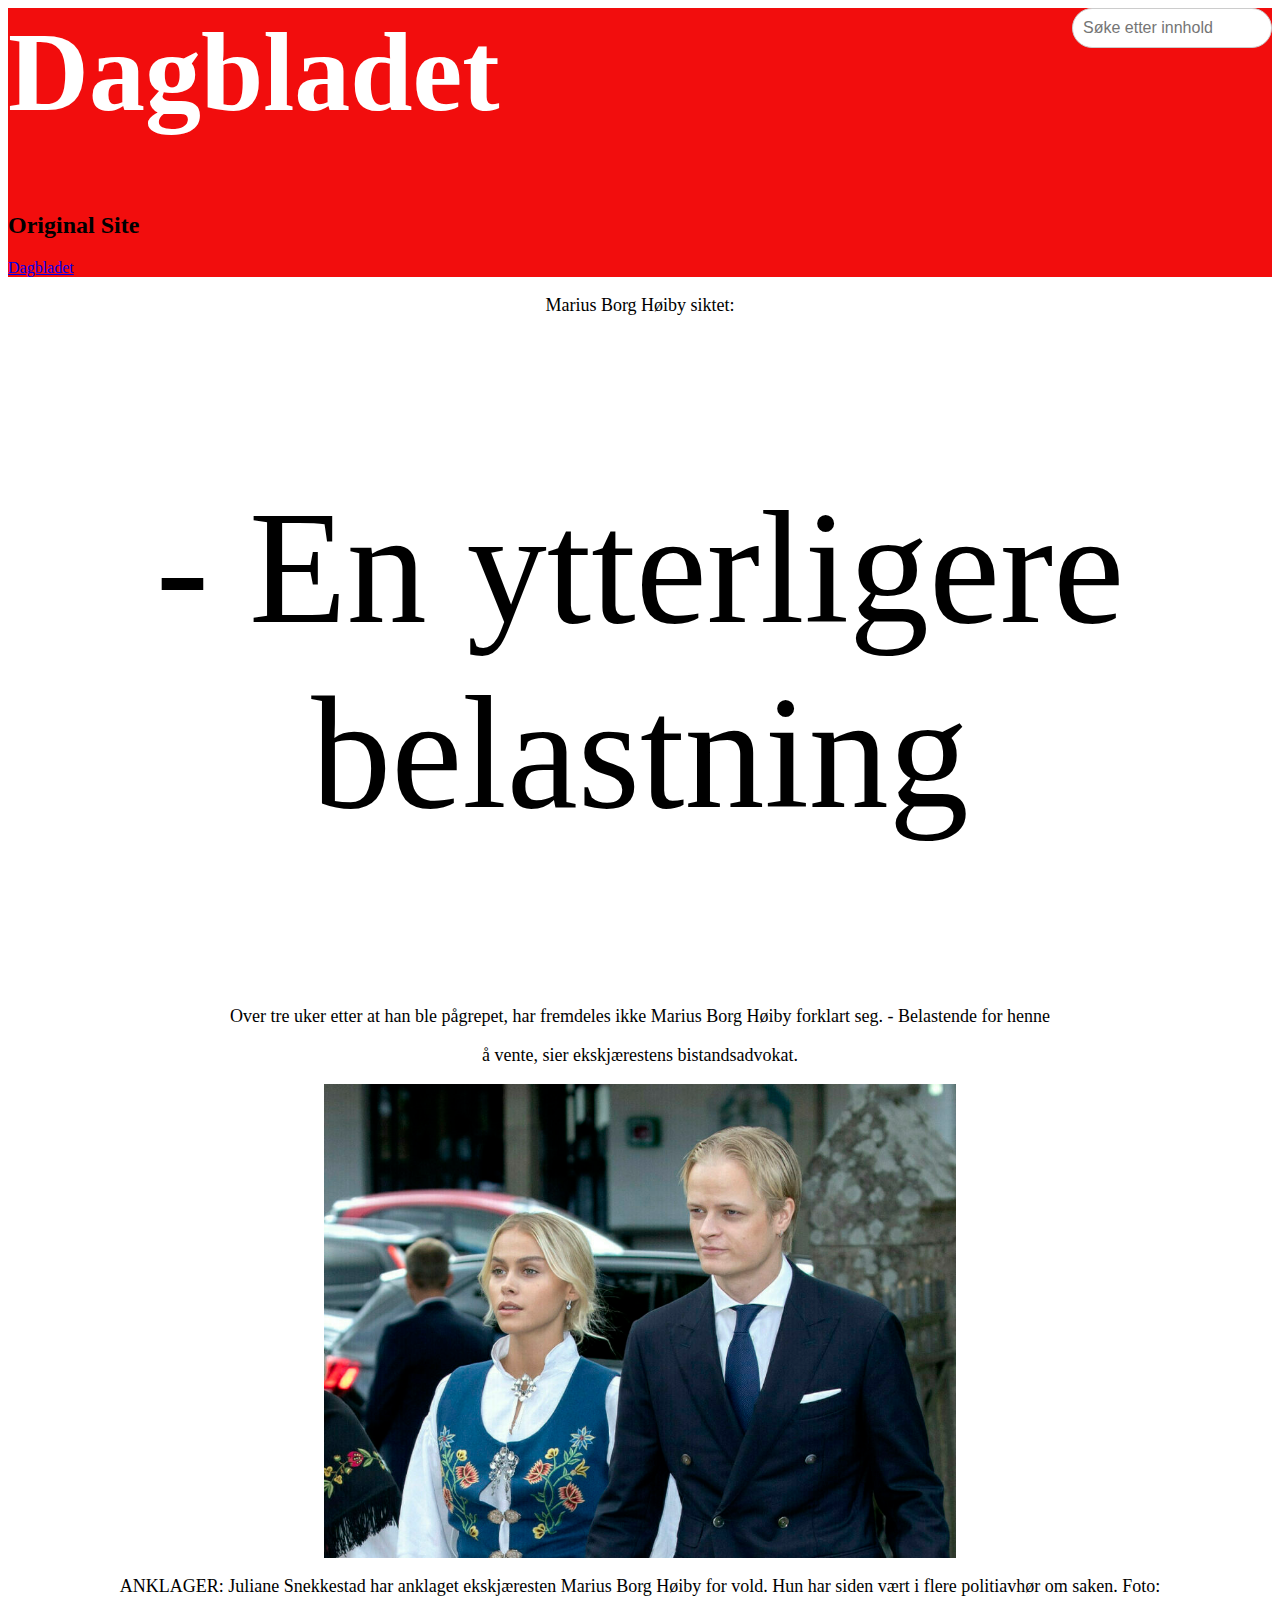
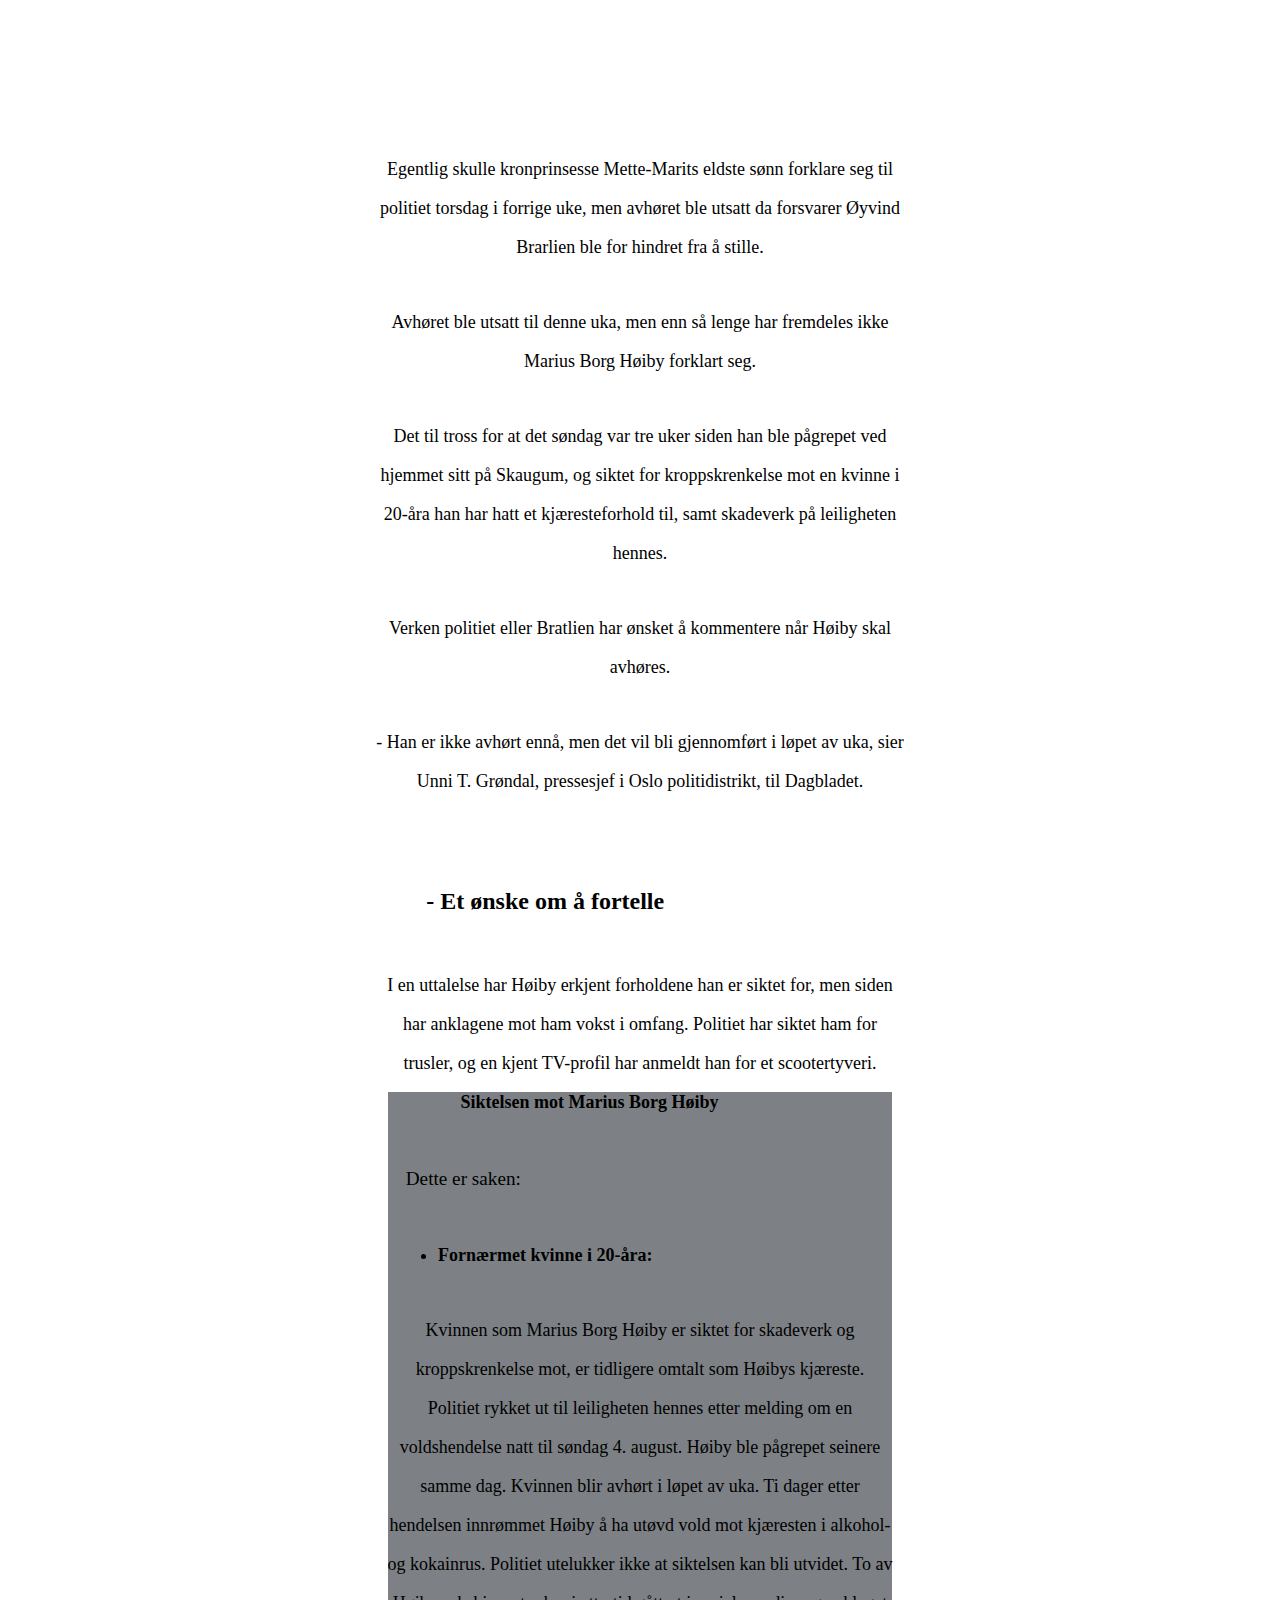
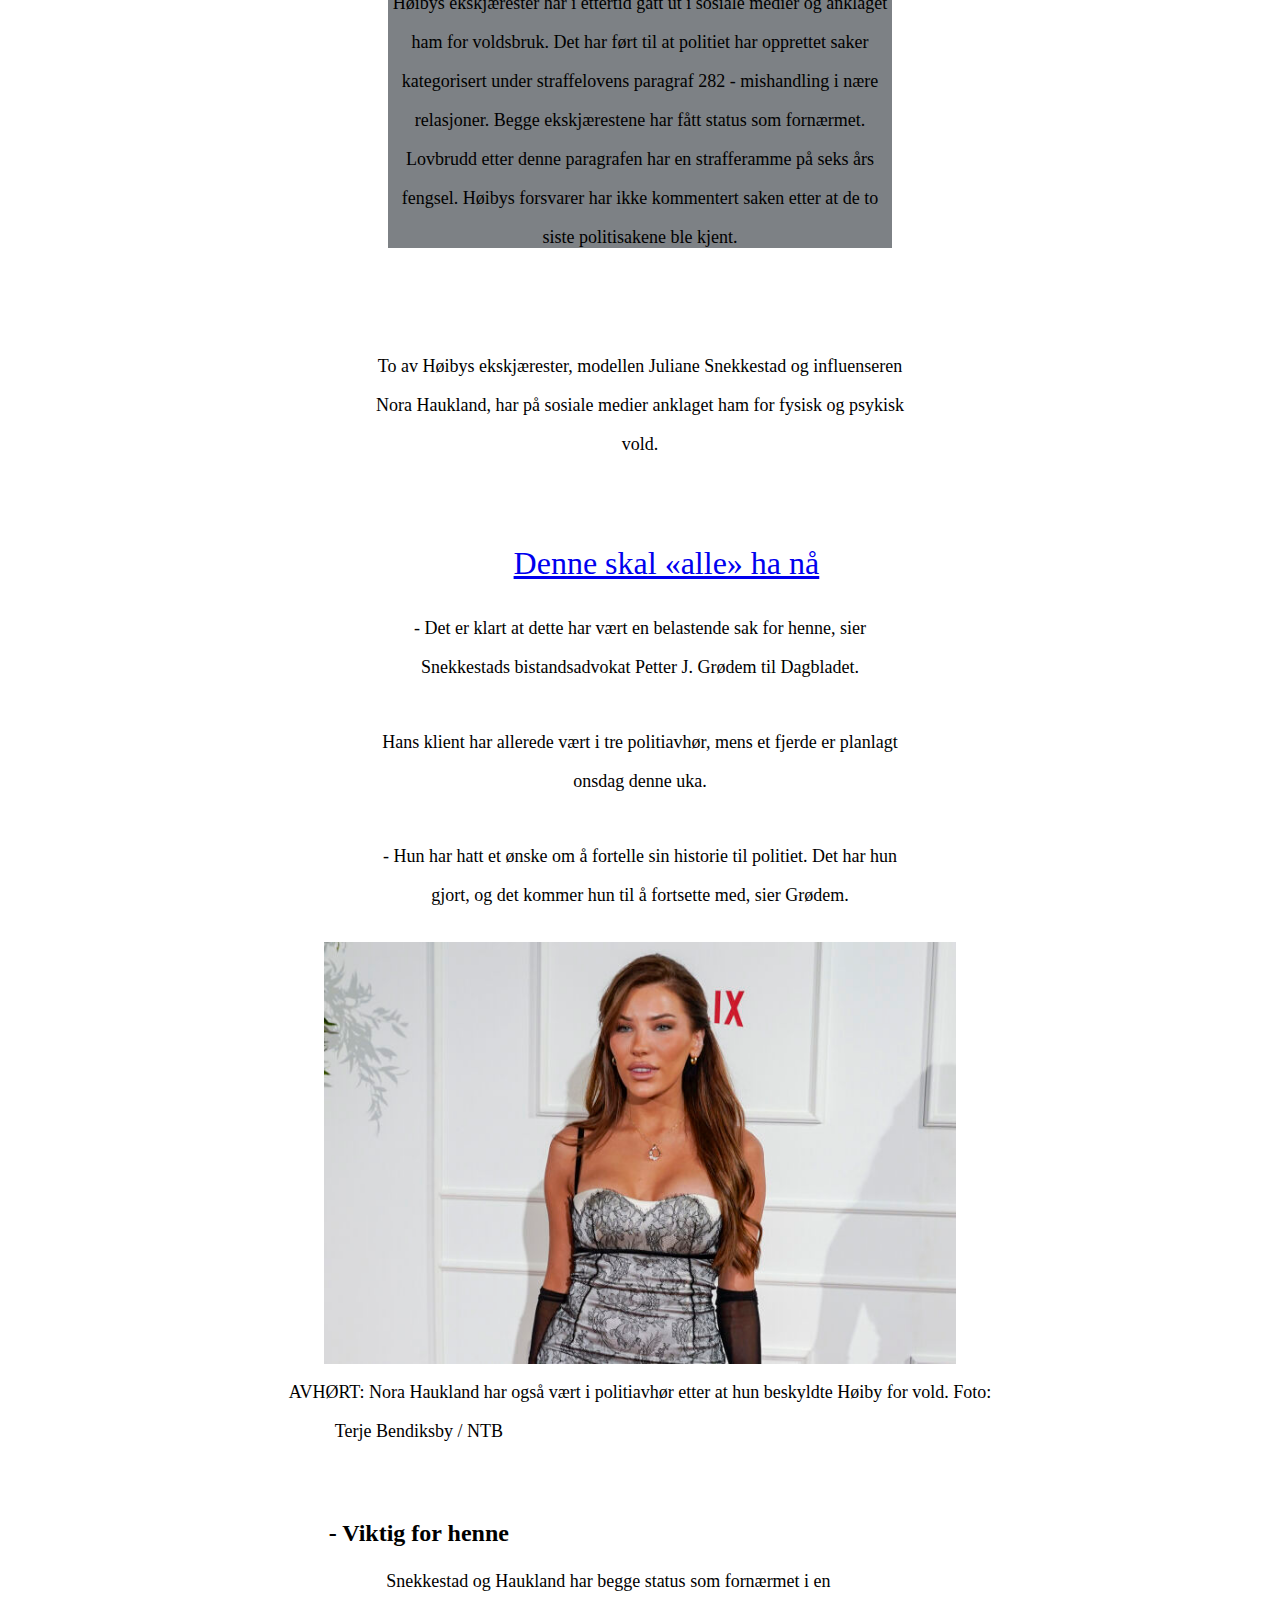
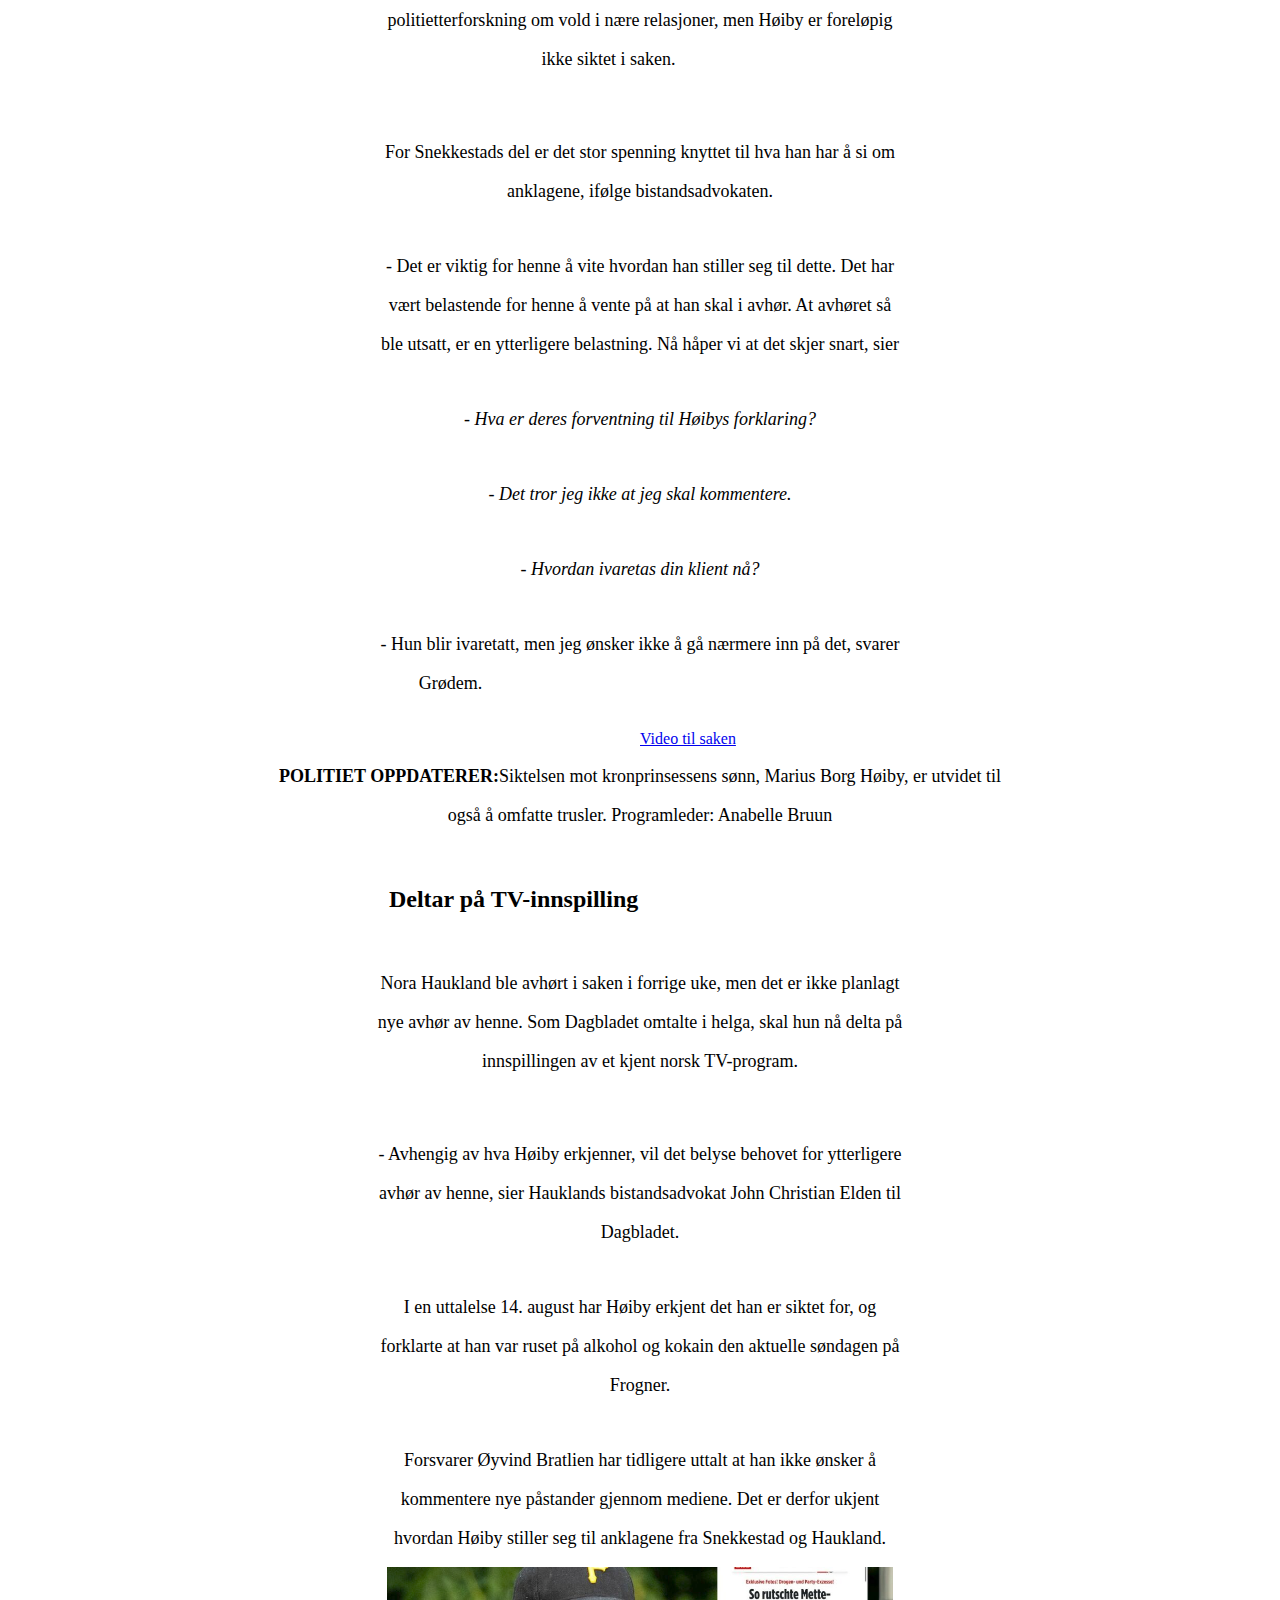
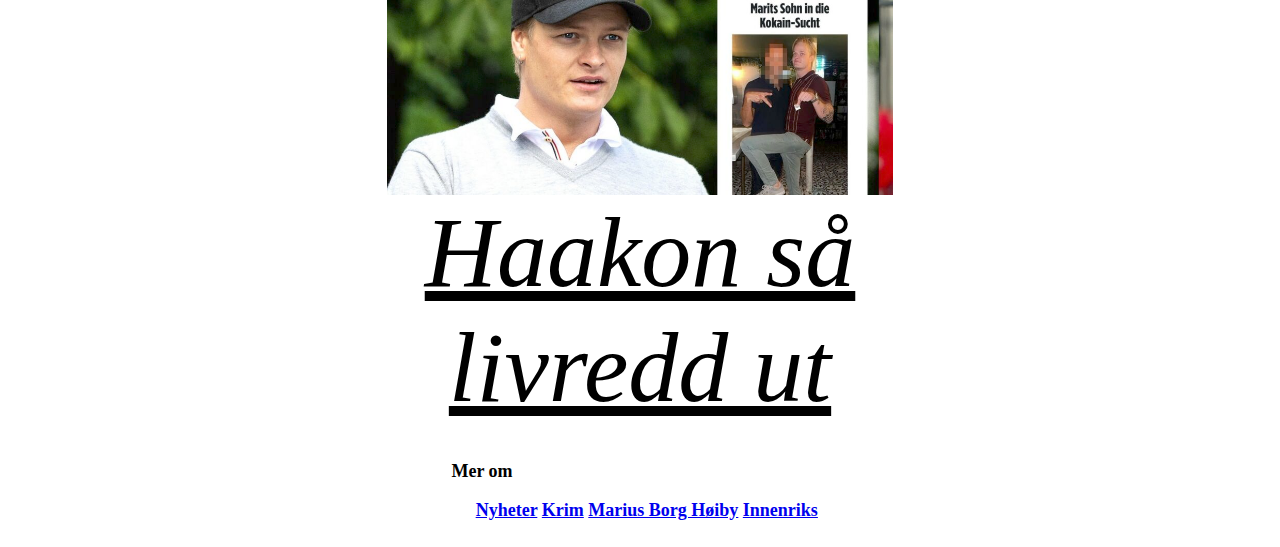
<file: HTML og Css/index.html>
<head>
<title>Dagbladet</title>
<link rel="stylesheet" href="style.css">
</head>
<header>
    <input type="search" placeholder="Søke etter innhold">
<h1>Dagbladet</h1>
<h2>Original Site</h2>
<nav>
    <a href="https://www.dagbladet.no/nyheter/en-ytterligere-belastning/81855873">Dagbladet</a>
</nav>
</header>
<body>
    <p>Marius Borg Høiby siktet:</p>
    <p class="mi">- En ytterligere belastning</p>
    <p>Over tre uker etter at han ble pågrepet, har fremdeles ikke Marius Borg Høiby forklart seg. - Belastende for henne </p>
   <p>å vente, sier ekskjærestens bistandsadvokat.</p>
    <img src="Bildemapper/Copy.jpg"" alt="Copy">
    <p>ANKLAGER: Juliane Snekkestad har anklaget ekskjæresten Marius Borg Høiby for vold. Hun har siden vært i flere politiavhør om saken. Foto:</p>
    
</body>
<footer>
<div>
<br>
<br>
<br>
<br>
<br>
<br>
<br>
<p>Egentlig skulle kronprinsesse Mette-Marits eldste sønn forklare seg til </p>
<p>politiet torsdag i forrige uke, men avhøret ble utsatt da forsvarer Øyvind</p>
<p>Brarlien ble for hindret fra å stille.</p>
<br>
<p>Avhøret ble utsatt til denne uka, men enn så lenge har fremdeles ikke</p>
<p>Marius Borg Høiby forklart seg.</p>
<br>
<p>Det til tross for at det søndag var tre uker siden han ble pågrepet ved</p>
<p>hjemmet sitt på Skaugum, og siktet for kroppskrenkelse mot en kvinne i</p>
<p>20-åra han har hatt et kjæresteforhold til, samt skadeverk på leiligheten</p>
<p>hennes.</p>
<br>
<p>Verken politiet eller Bratlien har ønsket å kommentere når Høiby skal</p>
<p>avhøres.</p>
<br>
<p>- Han er ikke avhørt ennå, men det vil bli gjennomført i løpet av uka, sier</p>
<p>Unni T. Grøndal, pressesjef i Oslo politidistrikt, til Dagbladet.</p>
<br>
<p></p>
<br>
<p class="mk">- Et ønske om å fortelle</p>
<br>
<p>I en uttalelse har Høiby erkjent forholdene han er siktet for, men siden</p>
<p>har anklagene mot ham vokst i omfang. Politiet har siktet ham for</p>
<p>trusler, og en kjent TV-profil har anmeldt han for et scootertyveri.</p>
</div>

<div class="div1">
    <p class="p1">Siktelsen mot Marius Borg Høiby</p>
    <br>
    <p class="p2">Dette er saken:</p>
    <br>
    <ul>
        <li>Fornærmet kvinne i 20-åra:</li>
    </ul>
    <br>
    <p>Kvinnen som Marius Borg Høiby er siktet for skadeverk og</p>
    <p>kroppskrenkelse mot, er tidligere omtalt som Høibys kjæreste.</p>
    <p>Politiet rykket ut til leiligheten hennes etter melding om en</p>
    <p>voldshendelse natt til søndag 4. august. Høiby ble pågrepet seinere</p>
    <p>samme dag. Kvinnen blir avhørt i løpet av uka. Ti dager etter</p>
    <p>hendelsen innrømmet Høiby å ha utøvd vold mot kjæresten i alkohol-</p>
    <p>og kokainrus. Politiet utelukker ikke at siktelsen kan bli utvidet. To av</p>
    <p>Høibys ekskjærester har i ettertid gått ut i sosiale medier og anklaget</p>
    <p>ham for voldsbruk. Det har ført til at politiet har opprettet saker</p>
    <p>kategorisert under straffelovens paragraf 282 - mishandling i nære</p>
    <p>relasjoner. Begge ekskjærestene har fått status som fornærmet.</p>
    <p>Lovbrudd etter denne paragrafen har en strafferamme på seks års</p>
    <p>fengsel. Høibys forsvarer har ikke kommentert saken etter at de to</p>
    <p>siste politisakene ble kjent.</p>

</div>
<br>
<br>
<br>
<br>
<p>To av Høibys ekskjærester, modellen Juliane Snekkestad og influenseren</p>
<p>Nora Haukland, har på sosiale medier anklaget ham for fysisk og psykisk</p>
<p>vold.</p>
<br>
<br>
<br>
<br>
<a id="vita" href="https://www.vita.no/makeup/ansikt/bb-cream/maybelline-instant-perfector-4-in-1-glow?source=TT">Denne skal «alle» ha nå</a>
<br>
<br>
<p>- Det er klart at dette har vært en belastende sak for henne, sier</p>
<p>Snekkestads bistandsadvokat Petter J. Grødem til Dagbladet.</p>
<br>
<p>Hans klient har allerede vært i tre politiavhør, mens et fjerde er planlagt</p>
<p>onsdag denne uka.</p>
<br>
<p>- Hun har hatt et ønske om å fortelle sin historie til politiet. Det har hun</p>
<p>gjort, og det kommer hun til å fortsette med, sier Grødem.</p>
<br>
<img src="Bildemapper/damen.jpg" alt="damen">
<div id="dame">
<p>AVHØRT: Nora Haukland har også vært i politiavhør etter at hun beskyldte Høiby for vold. Foto:</p>
<p id="mj">Terje Bendiksby / NTB</p>
</div>
<br>
<br>
<p id="ar">- Viktig for henne</p>
<p id="pp">Snekkestad og Haukland har begge status som fornærmet i en</p>
<p>politietterforskning om vold i nære relasjoner, men Høiby er foreløpig</p>
<p id="pp">ikke siktet i saken.</p>
<br>
<br>
<p>For Snekkestads del er det stor spenning knyttet til hva han har å si om</p>
<p>anklagene, ifølge bistandsadvokaten.</p>
<br>
<p>- Det er viktig for henne å vite hvordan han stiller seg til dette. Det har</p>
<p>vært belastende for henne å vente på at han skal i avhør. At avhøret så</p>
<p>ble utsatt, er en ytterligere belastning. Nå håper vi at det skjer snart, sier</p>
<br>
<div id="div7">
    <p>- Hva er deres forventning til Høibys forklaring?</p>
    <br>
    <p>- Det tror jeg ikke at jeg skal kommentere.</p>
    <br>
    <p>- Hvordan ivaretas din klient nå?</p>
</div>
<br>
<p>- Hun blir ivaretatt, men jeg ønsker ikke å gå nærmere inn på det, svarer</p>
<p class="Grødem">Grødem.</p>
<br>
<a id="j" href="https://www.dagbladet.no/video/7OK1CgBN">Video til saken</a>
<p><span class="span">POLITIET OPPDATERER:</span>Siktelsen mot kronprinsessens sønn, Marius Borg Høiby, er utvidet til</p>
<p>også å omfatte trusler. Programleder: Anabelle Bruun</p>
<br>
<p id="ll">Deltar på TV-innspilling</p>
<br>
<div class="mm">
    <p>Nora Haukland ble avhørt i saken i forrige uke, men det er ikke planlagt</p>
    <p>nye avhør av henne. Som Dagbladet omtalte i helga, skal hun nå delta på</p>
    <p>innspillingen av et kjent norsk TV-program.</p>
    <br>
    <br>
    <p>- Avhengig av hva Høiby erkjenner, vil det belyse behovet for ytterligere</p>
    <p>avhør av henne, sier Hauklands bistandsadvokat John Christian Elden til</p>
    <p>Dagbladet.</p>
    <br>
    <p>I en uttalelse 14. august har Høiby erkjent det han er siktet for, og</p>
    <p>forklarte at han var ruset på alkohol og kokain den aktuelle søndagen på</p>
    <p>Frogner.</p>
    <br>
    <p>Forsvarer Øyvind Bratlien har tidligere uttalt at han ikke ønsker å</p>
    <p>kommentere nye påstander gjennom mediene. Det er derfor ukjent</p>
    <p>hvordan Høiby stiller seg til anklagene fra Snekkestad og Haukland.</p>
    <div>
    <img id="mening" src="Bildemapper/mening.jpg" alt="mening">
    <a class="ut" href="https://www.dagbladet.no/meninger/haakon-sa-livredd-ut/81850876">Haakon så <br> livredd ut</a>
</div>
</div>
<br>
<p id="gh">Mer om</p>
<nav id="y"><ul><a href="https://www.dagbladet.no/nyheter">Nyheter</a> <a href="https://www.dagbladet.no/emne/krim">Krim</a> <a href="https://www.dagbladet.no/emne/marius%20borg%20h%C3%B8iby">Marius Borg Høiby</a> <a href="https://www.dagbladet.no/emne/innenriks">Innenriks</a></ul></nav>
</footer>
</file>
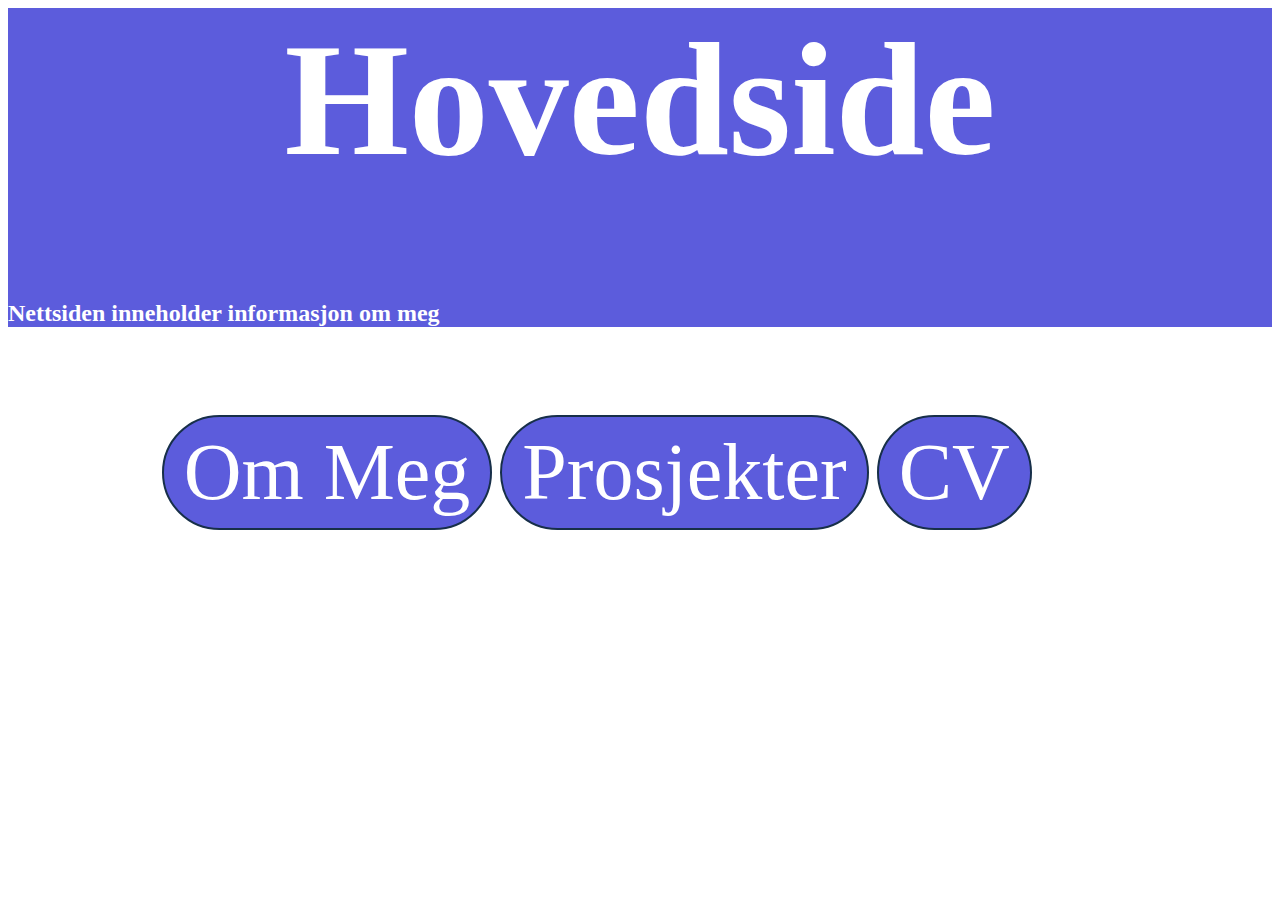
<file: HTML og Css/hovedside.html>
<head>
<title>Portfolio nettside</title>
<link rel="stylesheet" href="hovedside.css">
</head>
<header>
<h1>Hovedside</h1>
<h2>Nettsiden inneholder informasjon om meg </h2>
</header>
<body>
    <br>
    <br>
 <nav id="hj"><ul><a href="fane1.html">Om Meg</a> <a href="fane2.html">Prosjekter</a> <a href="fane3.html">CV</a></ul></nav>   
</body>
<footer>

</footer>
</file>
<file: HTML og Css/style.css>
body
{
  align-content: center; 
}
img
{
    display: block;
    margin-left: auto;
    margin-right: auto;
     width: 50%;
}
p
{
    text-align: center;
    font-size: large;
    color: rgb(0, 0, 0);
}
.hj
{
    width: 400%;
}
header
{
   color: rgb(0, 0, 0);
    background-color: rgb(242, 13, 13);
}
.mi
{
  text-align: center; 
font-size: 1000%;
}  
h1
{
    font-size: 700%;
color: rgb(255, 255, 255);
}
a
{
    width: 100%;
}
body
{
    background-color: rgb(255, 255, 255);
}
ul
{
    color: rgb(0, 0, 0);
    font-size: large;
    padding-left: 10% ;
    font-weight: bold;
}
.p2
{
    margin-right: 70%;
    font-size: larger;
}
.p1
{
    margin-left: -20%;
    font-weight: bold;
}
.div1
{
    background-color: rgb(125, 129, 133);
    margin-left: auto;
    margin-right: auto;
    width: max-content;
}
.mk
{
    font-size: x-large;
    font-weight: 600;
    padding-right: 15%;
}
#vita 
{
    padding-left: 40%;
    font-size: xx-large;
}
input
{
    float: right;
    width: 200px; /* Bredden på søkeboksen */
    height: 40px; /* Høyden på søkeboksen */
    padding: 10px;
    border: 1px solid #ccc; /* Kantfarge og tykkelse */
    border-radius: 20px; /* Gjør kantene runde */
    outline: none; /* Fjerner standard kant når du klikker */
    font-size: 16px; /* Skriftstørrelse */
}
#dame
{
    font-family:'Times New Roman', Times, serif
}
#mj
{
    padding-right: 35%;
}
#ar
{
    font-weight: 600;
    font-size: x-large;
    padding-right: 35%;
}
#pp
{
padding-right: 5%;
}
#div7
{
    font-style: italic;
    font-family:'Times New Roman', Times, serif
}
.Grødem
{
    padding-right: 30%;
}
#j
{
 padding-left: 50%;
}
.span
{
    font-weight: 600;
}
#ll
{
    font-weight: 600;
    padding-right: 20%;
    font-size: x-large;
}
.mm
{
   font-family: Cambria, Cochin, Georgia, Times, 'Times New Roman', serif;
}
#mening
{
    display: block;
    margin-left: auto;
    margin-right: auto;
     width: 40%;
}
.ut
{
    display: inline-block; /* Gjør lenken som en inline-blokk slik at den kan justeres */
    text-align: center; /* Sentrerer teksten inne i lenken */
    margin: 0 auto; /* Sentrerer lenken horisontalt */
    font-size: 100px;
    font-style: italic;
    color: black;
}
#gh
{
    font-weight: 600;
    padding-right: 25%;
}
#y
{
    padding-left: 30%;
    color: black;
}
</file>
<file: HTML og Css/hovedside.css>
h1
{
    font-size: 1000%;
    text-align: center;
    color: #ffffff;
}
h2
{
    color: #ffffff;
}
header
{
    background-color: rgb(92, 92, 220);
}
#hj
{
   
    text-align: center;
    color: rgb(255, 255, 255);
    font-size: xx-large;
    padding-right: 10%;

}
#hj ul a
{
    padding-left: 30%;
    display: inline-block; /* Gjør at lenken kan ha padding og kantlinje */
    padding: 10px 20px; /* Avstand inni boksen */
    border: 2px solid #172f49; /* Blå kantlinje rundt boksen */
    background-color: rgb(92, 92, 220); /* Lys grå bakgrunn */
    text-decoration: none; /* Fjerner understrekning på lenken */
    color: #ffffff; /* Blå tekst */
    font-size: 80px; /* Skriftstørrelse */
    border-radius: 100px; /* Runde kanter (valgfritt) */
    transition: background-color 0.3s ease;
}
</file>
